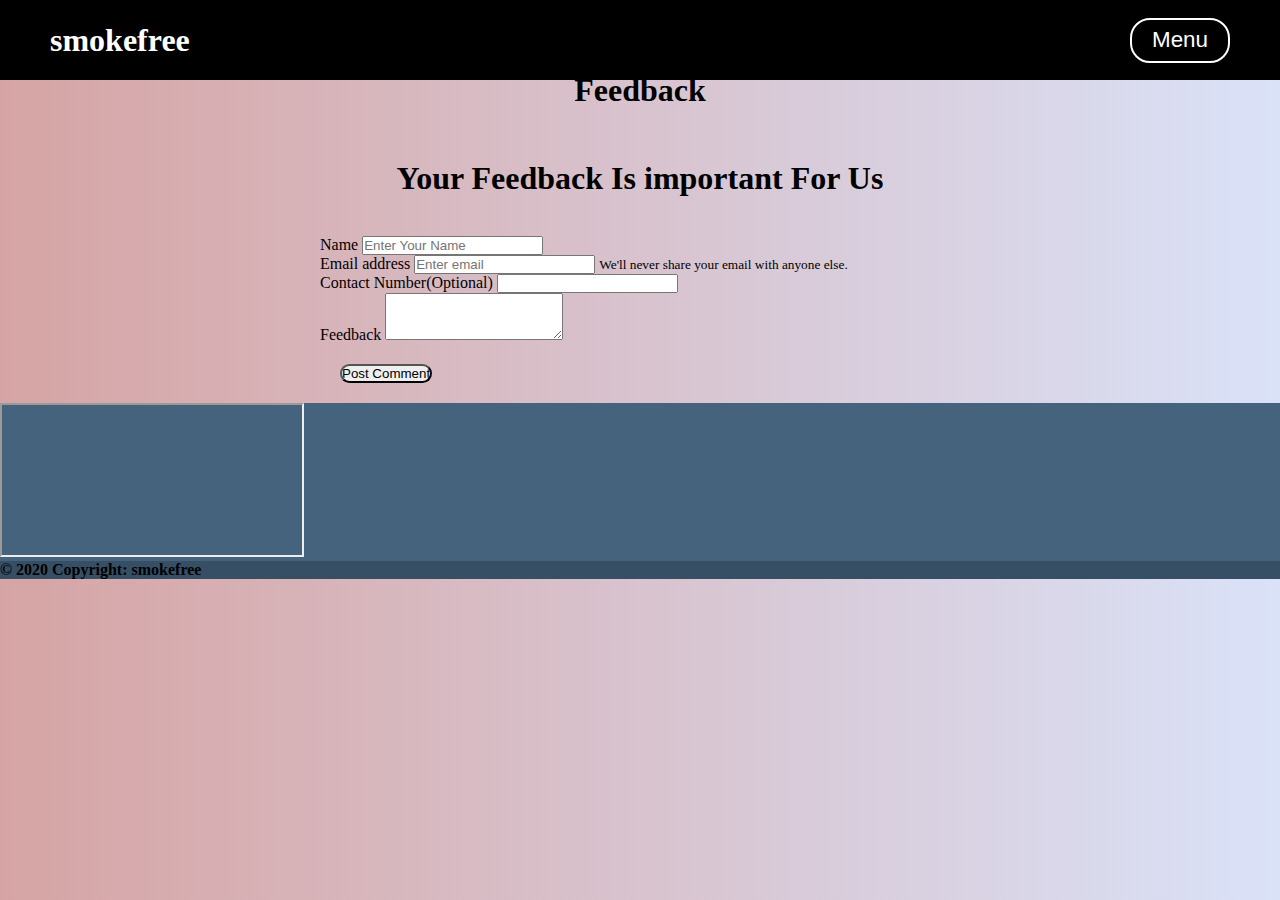
<file: feedback.html>
<!DOCTYPE html>
<html lang="en">
<head>
    <meta charset="UTF-8">
    <meta http-equiv="X-UA-Compatible" content="IE=edge">
    <meta name="viewport" content="width=device-width, initial-scale=1.0">
    <title>Feedback</title>
    <link rel="stylesheet" href="index.css">
    <link rel="preconnect" href="https://fonts.googleapis.com">
    <link rel="stylesheet" href="risk.css">
    <link rel="stylesheet" href="feedback.css">
<link rel="preconnect" href="https://fonts.gstatic.com" crossorigin>
<link href="https://fonts.googleapis.com/css2?family=Montserrat&display=swap" rel="stylesheet">
<link href="https://cdn.jsdelivr.net/npm/bootstrap@5.1.3/dist/css/bootstrap.min.css" rel="stylesheet" integrity="sha384-1BmE4kWBq78iYhFldvKuhfTAU6auU8tT94WrHftjDbrCEXSU1oBoqyl2QvZ6jIW3" crossorigin="anonymous">

</head>
<body class="feedbackbody">

    <nav>
        <a href="index.html"><h1>smokefree</h1></a>
        <button onclick="openNav()">Menu</button>
    </nav>
<br><br><br><br>
    <!-- The overlay -->
<div id="myNav" class="overlay">

    <!-- Button to close the overlay navigation -->
    <a href="javascript:void(0)" class="closebtn" onclick="closeNav()">&times;</a>
  
    <!-- Overlay content -->
    <div class="overlay-content">
      <a href="index.html">Home</a>
      <a href="risk.html">The risk of Tobacco</a>
      <a href="trigger.html">Tobacco Triggers</a>
      <a href="feedback.html">Feedback</a>
    </div>
</div>


   <center>
    <div class="feedback">
        <h1>Feedback</h1>
    </div>
   </center>

   
   <section id="form-section">
    <h1 class="h1-tag" style="overflow-y: hidden;">Your Feedback Is important For Us</h1>
    <form class="form-content-section">
        <div class="form-group">    
            <label for="exampleInputText">Name</label>
            <input type="text" class="form-control" 
id="exampleInputText" required placeholder="Enter Your Name">
        </div>
        <div class="form-group">
            <label for="exampleInputEmail1">Email address</label>
            <input type="email" required class="form-control" 
id="exampleInputEmail1" aria-describedby="emailHelp"
                placeholder="Enter email">
            <small id="emailHelp" class="form-text text-muted">
We'll never share your email with anyone
                else.</small>
        </div>
        <div class="form-group">
            <label for="exampleInputText" >Contact Number(Optional)
</label>
            <input type="text"  class="form-control" 
id="exampleInputText">
        </div>
        <div class="form-group">
            <label for="exampleFormControlTextarea1">Feedback
</label>
            <textarea class="form-control" 
id="exampleFormControlTextarea1" rows="3"></textarea>
        </div>
        <button type="submit" style="margin: 20px;" class="btn btn-primary myclass">
Post Comment</button>
    </form>
</section>

<footer class="text-center text-white" style="background-color: #45637d;">
    <!-- Grid container -->
    <div class="container p-4">
      <!-- Section: Iframe -->
      <section class="">
        <div class="row d-flex justify-content-center">
          <div class="col-lg-6">
            <div class="ratio ratio-16x9">
              <iframe
                class="shadow-1-strong rounded"
                src="https://www.youtube.com/embed/Y18Vz51Nkos"
                title="YouTube video"
                allowfullscreen
              ></iframe>
            </div>
          </div>
        </div>
      </section>
      <!-- Section: Iframe -->
    </div>
    <!-- Grid container -->
  
    <!-- Copyright -->
    <div class="text-center p-3" style="background-color: rgba(0, 0, 0, 0.2);">
       <b>© 2020 Copyright: smokefree</b>
     
    </div>
    <!-- Copyright -->
  </footer>
  
  
<script src="app.js"></script>
</body>
</html>
</file>
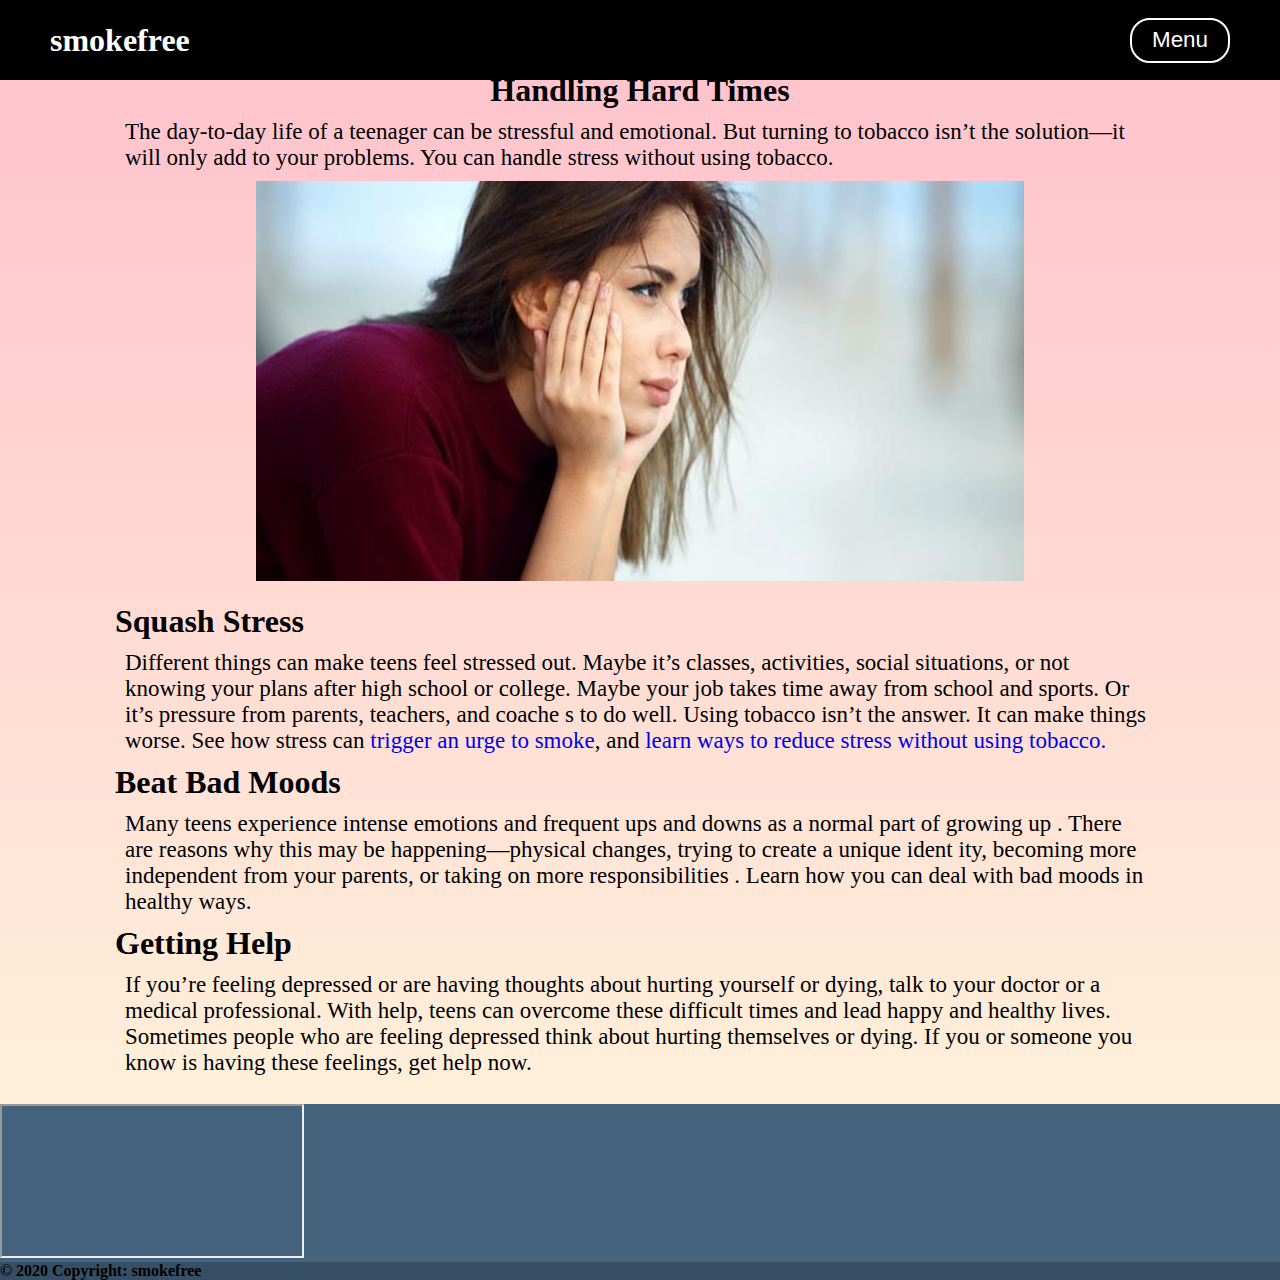
<file: hard.html>
<!DOCTYPE html>
<html lang="en">
<head>
    <meta charset="UTF-8">
    <meta http-equiv="X-UA-Compatible" content="IE=edge">
    <meta name="viewport" content="width=device-width, initial-scale=1.0">
    <title>Handling Hard Times</title>
    <link rel="stylesheet" href="index.css">
    <link rel="stylesheet" href="hard.css">
    <link rel="preconnect" href="https://fonts.googleapis.com">
<link rel="preconnect" href="https://fonts.gstatic.com" crossorigin>
<link href="https://fonts.googleapis.com/css2?family=Montserrat&display=swap" rel="stylesheet">
<link href="https://cdn.jsdelivr.net/npm/bootstrap@5.1.3/dist/css/bootstrap.min.css" rel="stylesheet" integrity="sha384-1BmE4kWBq78iYhFldvKuhfTAU6auU8tT94WrHftjDbrCEXSU1oBoqyl2QvZ6jIW3" crossorigin="anonymous">

</head>
<body class="hardbody">

    <nav>
        <a href="index.html"><h1>smokefree</h1></a>
        <button onclick="openNav()">Menu</button>
    </nav>

<br><br><br><br>

<center>
    <div class="hard">
        <h1>Handling Hard Times
        </h1>
        <p>The day-to-day life of a teenager can be stressful and emotional. But 
            turning to tobacco isn’t the solution—it will only add to your problems.
             You can handle stress without using tobacco.</p>
             <center><img src="hard.jpg" alt=""><br><br>
            <h2>Squash Stress</h2>
            <p>Different things can make teens feel stressed out. Maybe it’s classes, activities, social situations, or not knowing your
                 plans after high school or college. Maybe your job takes time away from school and sports. Or it’s pressure from parents, teachers, and coache
                 s to do well. Using tobacco isn’t the answer. It can make things worse. 
                See how stress can <a href="trigger.html"> trigger an urge to smoke</a>, and <a href="cope.html "> learn ways to reduce stress without using tobacco.</a></p>
                <h2>Beat Bad Moods
                </h2>
                <p>Many teens experience intense emotions and frequent ups and downs as a normal part of growing up
                    . There are reasons why this may be happening—physical changes, trying to create a unique ident
                    ity, becoming more independent from your parents, or taking on more responsibilities
                    . Learn how you can deal with bad moods in healthy ways.</p>
                    <h2>Getting Help
                    </h2>
                    <p>If you’re feeling depressed or are having thoughts about hurting yourself or dying, talk to your
                         doctor or a medical professional. 
                        With help, teens can overcome these difficult times and lead happy and healthy lives. Sometimes people who are feeling depressed think about
                         hurting themselves or dying. If you or someone you know is having these feelings, get help now.</p><br>
    </div>
    
</center>


    <!-- The overlay -->
<div id="myNav" class="overlay">

    <!-- Button to close the overlay navigation -->
    <a href="javascript:void(0)" class="closebtn" onclick="closeNav()">&times;</a>
  
    <!-- Overlay content -->
    <div class="overlay-content">
      <a href="index.html">Home</a>
      <a href="risk.html">The risk of Tobacco</a>
      <a href="trigger.html">Tobacco Triggers</a>
      <a href="feedback.html">Feedback</a>
    </div>
  
</div>



    <footer class="text-center text-white" style="background-color: #45637d;">
    <!-- Grid container -->
    <div class="container p-4">
      <!-- Section: Iframe -->
      <section class="">
        <div class="row d-flex justify-content-center">
          <div class="col-lg-6">
            <div class="ratio ratio-16x9">
              <iframe
                class="shadow-1-strong rounded"
                src="https://www.youtube.com/embed/Y18Vz51Nkos"
                title="YouTube video"
                allowfullscreen
              ></iframe>
            </div>
          </div>
        </div>
      </section>
      <!-- Section: Iframe -->
    </div>
    <!-- Grid container -->
  
    <!-- Copyright -->
    <div class="text-center p-3" style="background-color: rgba(0, 0, 0, 0.2);">
       <b>© 2020 Copyright: smokefree</b>
     
    </div>
    <!-- Copyright -->
  </footer>
    
  
  
<script src="app.js"></script>
</body>
</html>
</file>
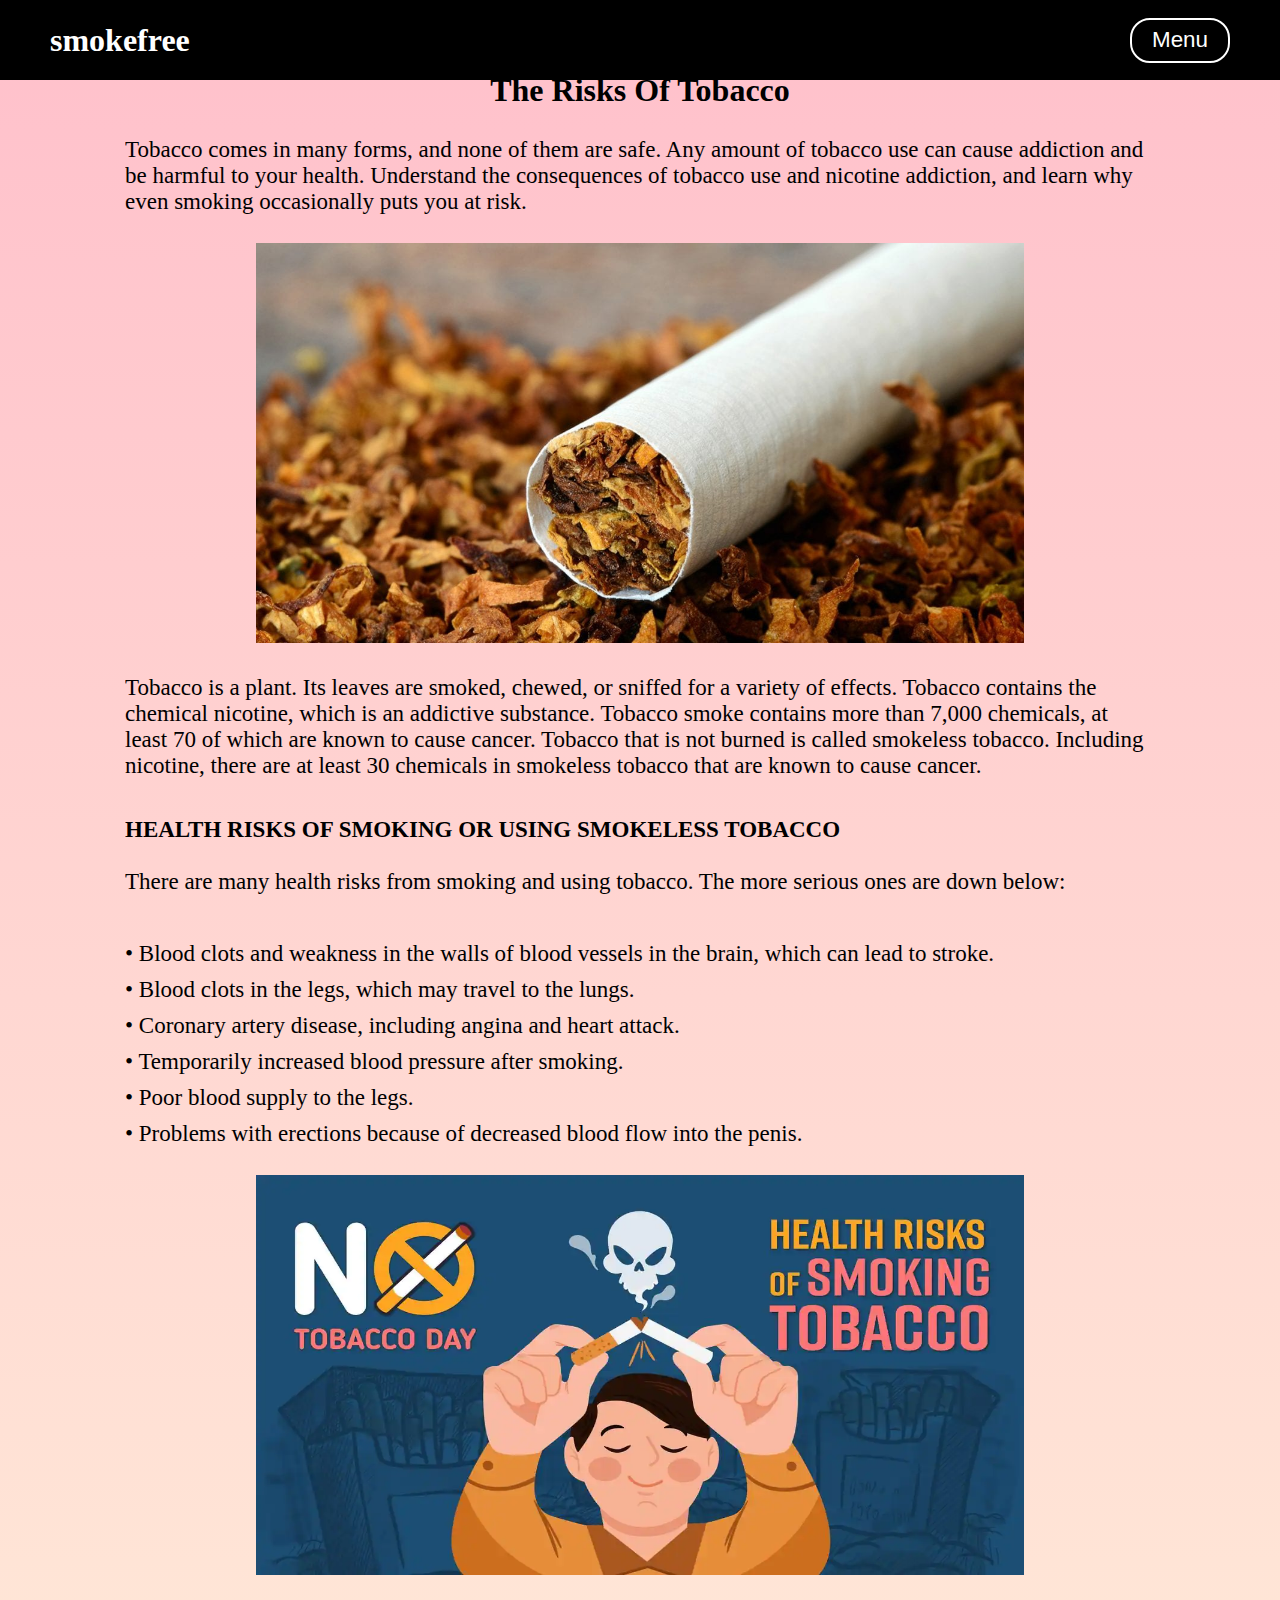
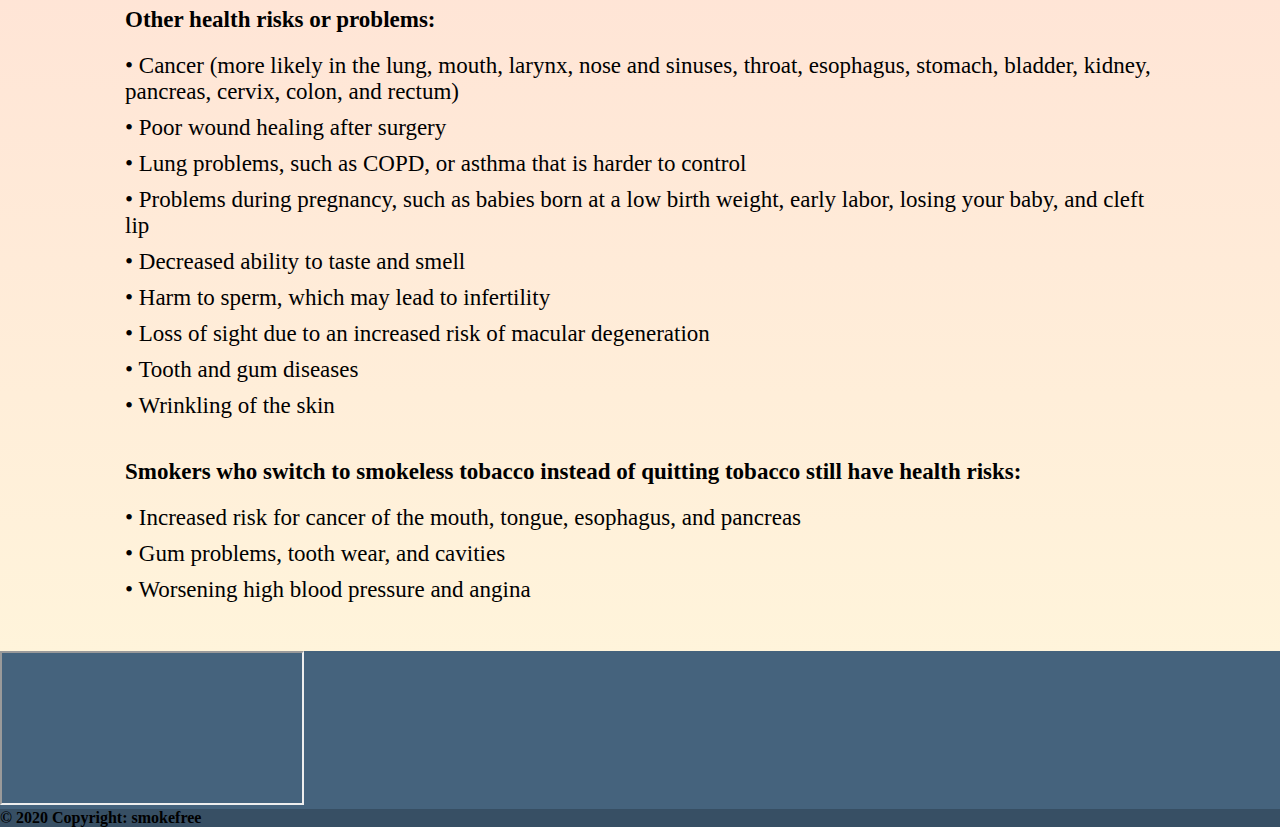
<file: risk.html>
<!DOCTYPE html>
<html lang="en">
<head>
    <meta charset="UTF-8">
    <meta http-equiv="X-UA-Compatible" content="IE=edge">
    <meta name="viewport" content="width=device-width, initial-scale=1.0">
    <title>Risks Of Tobacco</title>
    <link rel="stylesheet" href="index.css">
    <link rel="preconnect" href="https://fonts.googleapis.com">
    <link rel="stylesheet" href="risk.css">
<link rel="preconnect" href="https://fonts.gstatic.com" crossorigin>
<link href="https://fonts.googleapis.com/css2?family=Montserrat&display=swap" rel="stylesheet">
<link href="https://cdn.jsdelivr.net/npm/bootstrap@5.1.3/dist/css/bootstrap.min.css" rel="stylesheet" integrity="sha384-1BmE4kWBq78iYhFldvKuhfTAU6auU8tT94WrHftjDbrCEXSU1oBoqyl2QvZ6jIW3" crossorigin="anonymous">

</head>
<body class="riskbody">

    <nav>
        <a href="index.html"><h1>smokefree</h1></a>
        <button onclick="openNav()">Menu</button>
    </nav>
<br><br><br><br>
        <center><div class="risks">
            <h1>The Risks Of Tobacco</h1>
            <br>
            <center><p>Tobacco comes in many forms, and none of them are safe.
                Any amount of 
               tobacco use can cause addiction and be harmful to your health.
                Understand the 
               consequences of tobacco use and nicotine addiction, 
               and learn why even smoking occasionally puts you at risk.                
           </p></center>
            <br>
           <center> <img src="tobacco.jpg" alt="Image Contains Tobacco"></center> <br>
           <center>
            <p>
                Tobacco is a plant. Its leaves are smoked, chewed, or sniffed for a variety of effects.
                Tobacco contains the chemical nicotine, which is an addictive substance. 
                Tobacco smoke contains more than 7,000 chemicals, at least 70 of which are 
                known to cause cancer. 
                Tobacco that is not burned is called smokeless tobacco. Including nicotine,
                 there are at least 30 chemicals in smokeless tobacco that are known to cause 
                 cancer.
               </p>
           </center>
           <center>
               <br>
               <b><p>HEALTH RISKS OF SMOKING OR USING SMOKELESS TOBACCO <br><br></b>

                There are many health risks from smoking and using tobacco. The more serious ones are down below: <br><br>
                
                <ul>
                  <li>• Blood clots and weakness in the walls of blood vessels in the brain, which can lead to stroke. 
                  </li>
                  <li>• Blood clots in the legs, which may travel to the lungs.</li>
                  <li>• Coronary artery disease, including angina and heart attack.</li>
                  <li>• Temporarily increased blood pressure after smoking.</li>
                  <li>• Poor blood supply to the legs.</li>
                  <li> • Problems with erections because of decreased blood flow into the penis.</li>
                </ul>                
           </center>
           <br>
           <img src="risk2.webp" alt="No Tobacco"> <br><br>
           <center>
               <p><b>Other health risks or problems:</b><br>
                  <ul>
                    <li>• Cancer (more likely in the lung, mouth, larynx, nose and sinuses, throat, esophagus, stomach, bladder, kidney, pancreas, cervix, colon, and rectum)  </li>
                    <li>• Poor wound healing after surgery</li>
                    <li>• Lung problems, such as COPD, or asthma that is harder to control</li>
                    <li>• Problems during pregnancy, such as babies born at a low birth weight, early labor, losing your baby, and cleft lip</li>
                    <li>• Decreased ability to taste and smell</li>
                    <li>• Harm to sperm, which may lead to infertility</li>
                    <li>• Loss of sight due to an increased risk of macular degeneration</li>
                    <li>• Tooth and gum diseases</li>
                    <li>• Wrinkling of the skin</li>
                  </ul>
                </p>
           </center>
           
           <center>
               <p><b>Smokers who switch to smokeless tobacco instead of quitting tobacco still have health risks:</b> <br> 
                <ul>
                <li>• Increased risk for cancer of the mouth, tongue, esophagus, and pancreas </li>
                <li>• Gum problems, tooth wear, and cavities </li>
                <li>• Worsening high blood pressure and angina</li>
              </ul></p>
           </center>
        </div>        
    </center>
<br>
    
    <!-- The overlay -->
<div id="myNav" class="overlay">

    <!-- Button to close the overlay navigation -->
    <a href="javascript:void(0)" class="closebtn" onclick="closeNav()">&times;</a>
  
    <!-- Overlay content -->
    <div class="overlay-content">
      <a href="index.html">Home</a>
      <a href="risk.html">The risk of Tobacco</a>
      <a href="trigger.html">Tobacco Triggers</a>
      <a href="feedback.html">Feedback</a>
    </div>
  
</div>

    <footer class="text-center text-white" style="background-color: #45637d;">
    <!-- Grid container -->
    <div class="container p-4">
      <!-- Section: Iframe -->
      <section class="">
        <div class="row d-flex justify-content-center">
          <div class="col-lg-6">
            <div class="ratio ratio-16x9">
              <iframe
                class="shadow-1-strong rounded"
                src="https://www.youtube.com/embed/Y18Vz51Nkos"
                title="YouTube video"
                allowfullscreen
              ></iframe>
            </div>
          </div>
        </div>
      </section>
      <!-- Section: Iframe -->
    </div>
    <!-- Grid container -->
  
    <!-- Copyright -->
    <div class="text-center p-3" style="background-color: rgba(0, 0, 0, 0.2);">
       <b>© 2020 Copyright: smokefree</b>
     
    </div>
    <!-- Copyright -->
  </footer>
    
  
  
<script src="app.js"></script>
</body>
</html>
</file>
<file: index.css>
* {
  padding: 0;
  margin: 0;
  text-decoration: none;
  list-style: none;
  -webkit-box-sizing: border-box;
          box-sizing: border-box;
  overflow-x: hidden;
  max-width: 1920px;
  -webkit-user-select: none;
     -moz-user-select: none;
      -ms-user-select: none;
          user-select: none;
}

nav {
  height: 80px;
  width: 100vw;
  position: fixed;
  z-index: 1;
  background-color: black;
  display: -webkit-box;
  display: -ms-flexbox;
  display: flex;
  -webkit-box-pack: justify;
      -ms-flex-pack: justify;
          justify-content: space-between;
  -webkit-box-align: center;
      -ms-flex-align: center;
          align-items: center;
}

nav button {
  height: 45px;
  width: 100px;
  border-radius: 20px;
  outline: none;
  background: black;
  border: 2px solid white;
  text-align: center;
  color: white;
  margin-right: 50px;
  font-size: 1.4rem;
}

nav button:hover {
  -webkit-transition: 0.3s linear;
  transition: 0.3s linear;
  background: white;
  border: 2px solid black;
  color: black;
}

nav h1 {
  color: white;
  margin-left: 50px;
  overflow-y: hidden;
  -webkit-text-decoration-line: none;
          text-decoration-line: none;
}

nav a {
  -webkit-text-decoration-line: none;
          text-decoration-line: none;
}

.hero {
  height: 630px;
  width: 100vw;
  position: -webkit-sticky;
  position: sticky;
  margin-top: 80px;
  overflow-y: hidden;
  background-image: url("teens1.jpg");
  background-size: 100%;
  background-repeat: no-repeat;
}

.hero h1, .hero p {
  color: white;
  font-family: 'Montserrat', sans-serif;
  font-weight: lighter;
  overflow-y: hidden;
}

.hero h1 {
  max-width: 600px;
  font-size: 4rem;
  padding-top: 50px;
  margin: 0px 0px 60px 60px;
  border-bottom: 3px solid yellow;
  border-bottom-right-radius: 600px;
}

.hero p {
  margin: 0px 0px 0px 60px;
  font-size: 2rem;
}

.message {
  width: 100vw;
  display: -webkit-box;
  display: -ms-flexbox;
  display: flex;
  -webkit-box-pack: center;
      -ms-flex-pack: center;
          justify-content: center;
  -webkit-box-align: center;
      -ms-flex-align: center;
          align-items: center;
  -webkit-box-orient: vertical;
  -webkit-box-direction: normal;
      -ms-flex-direction: column;
          flex-direction: column;
  text-align: center;
  height: 500px;
  background-image: url(crush.png);
  background-repeat: no-repeat;
  background-size: contain;
}

.message h3 {
  font-weight: lighter;
}

.message .msgmessage {
  font-weight: lighter;
  font-size: 3.5rem;
  overflow: hidden;
  font-family: monospace;
  color: black;
}

.parts {
  height: 400px;
  max-width: 1920px;
  display: -webkit-box;
  display: -ms-flexbox;
  display: flex;
  -webkit-box-pack: center;
      -ms-flex-pack: center;
          justify-content: center;
  -webkit-box-align: center;
      -ms-flex-align: center;
          align-items: center;
  overflow-x: hidden;
  color: #087599;
  padding: 0px;
  margin: 0px;
}

.parts .part1 {
  height: 370px;
  width: 370px;
  overflow-x: hidden;
  border: 1px solid lightgrey;
}

.parts .part1 .partimage {
  background: url("p1.jpg");
}

.parts .part2 {
  height: 370px;
  width: 370px;
  border: 1px solid lightgrey;
  margin-left: 50px;
  overflow-x: hidden;
}

.parts .part2 .partimage {
  background: url("p2.jpg");
}

.parts .part3 {
  border: 1px solid lightgrey;
  height: 370px;
  width: 370px;
  margin-left: 50px;
  overflow-x: hidden;
}

.parts .part3 .partimage {
  background: url("p3.jpg");
}

.parts .partimage {
  height: 40%;
  overflow-x: hidden;
}

.parts .parttext {
  height: 60%;
  overflow-x: hidden;
  display: -webkit-box;
  display: -ms-flexbox;
  display: flex;
  -webkit-box-orient: vertical;
  -webkit-box-direction: normal;
      -ms-flex-direction: column;
          flex-direction: column;
  -webkit-box-pack: justify;
      -ms-flex-pack: justify;
          justify-content: space-between;
  font-size: 1rem;
  font-family: monospace;
  -webkit-transition: background 0.5s;
  transition: background 0.5s;
}

.parts .parttext:hover {
  color: white;
  background: #1967d2;
}

.parts .parttext:hover hr {
  width: 90%;
  background-color: yellow;
}

.parts .parttext p {
  margin: 0px 10px 30px 10px;
  font-size: 17px;
}

.parts .parttext h1 {
  font-size: 30px;
  margin-left: 10px;
  margin-top: 10px;
}

.parts .parttext hr {
  height: 3px;
  background-color: darkblue;
  width: 30%;
  margin: 0px 10px 0px 10px;
  -webkit-transition: width 0.6s;
  transition: width 0.6s;
}

/* The Overlay (background) */
.overlay {
  /* Height & width depends on how you want to reveal the overlay (see JS below) */
  height: 100%;
  width: 0;
  position: fixed;
  /* Stay in place */
  z-index: 1;
  /* Sit on top */
  left: 0;
  top: 0;
  background: url(space.jpg);
  background-position-y: center;
  background-repeat: no-repeat;
  overflow-x: hidden;
  /* Disable horizontal scroll */
  -webkit-transition: 0.5s;
  transition: 0.5s;
  /* 0.5 second transition effect to slide in or slide down the overlay (height or width, depending on reveal) */
}

/* Position the content inside the overlay */
.overlay-content {
  position: relative;
  top: 25%;
  /* 25% from the top */
  width: 100%;
  /* 100% width */
  text-align: center;
  /* Centered text/links */
  margin-top: 30px;
  /* 30px top margin to avoid conflict with the close button on smaller screens */
}

/* The navigation links inside the overlay */
.overlay a {
  padding: 8px;
  text-decoration: none;
  font-size: 36px;
  color: black;
  display: block;
  /* Display block instead of inline */
  -webkit-transition: 0.3s;
  transition: 0.3s;
  /* Transition effects on hover (color) */
}

/* When you mouse over the navigation links, change their color */
.overlay a:hover, .overlay a:focus {
  color: #f1f1f1;
}

/* Position the close button (top right corner) */
.overlay .closebtn {
  position: absolute;
  top: 20px;
  color: white;
  right: 45px;
  font-size: 60px;
}

/* When the height of the screen is less than 450 pixels, change the font-size of the links and position the close button again, so they don't overlap */
@media screen and (max-height: 450px) {
  .overlay a {
    font-size: 20px;
  }
  .overlay .closebtn {
    font-size: 40px;
    top: 15px;
    right: 35px;
  }
}

@media (max-width: 768px) {
  .hero {
    height: 500px;
  }
  .hero h1 {
    max-width: 350px;
    font-size: 2.5rem;
    padding-top: 40px;
    margin: 0px 0px 40px 60px;
  }
  .hero p {
    font-size: 1.5rem;
  }
}

@media (max-width: 534px) {
  .hero {
    height: 400px;
    background-size: 150%;
  }
  .hero h1 {
    width: 280px;
    font-size: 2.5rem;
    padding-bottom: 10px;
    margin: 0px 0px 30px 40px;
    font-weight: bolder;
    border-bottom-right-radius: 120px;
  }
  .hero p {
    font-size: 1.3rem;
    margin-left: 40px;
  }
  .message {
    height: 330px;
  }
  .message .msgmessage {
    font-size: 40px;
  }
  nav button {
    height: 40px;
    width: 100px;
    margin-right: 40px;
  }
}

@media (max-width: 1100px) {
  .parts {
    -webkit-box-orient: vertical;
    -webkit-box-direction: normal;
        -ms-flex-direction: column;
            flex-direction: column;
    height: 1190px;
    -webkit-box-pack: justify;
        -ms-flex-pack: justify;
            justify-content: space-between;
  }
  .parts .part1, .parts .part2, .parts .part3 {
    height: 450px;
    margin: 0px 0px 20px 0px;
  }
  .parts p {
    margin-bottom: 10px;
  }
}
/*# sourceMappingURL=index.css.map */
</file>
<file: risk.css>
.riskbody {
  background-image: -webkit-gradient(linear, left top, left bottom, from(pink), to(cornsilk));
  background-image: linear-gradient(pink, cornsilk);
}

.risks {
  max-width: 1050px;
}

.risks h1 {
  text-align: center;
  overflow-y: hidden;
  font-weight: bolder;
  font-size: 2rem;
}

.risks img {
  height: 400px;
  width: 60vw;
}

.risks p {
  font-size: 23px;
  margin: 10px;
  text-align: left;
}

.risks b {
  font-weight: bolder;
}

.risks li {
  font-size: 23px;
  margin: 10px;
  text-align: left;
}

@media (max-width: 534px) {
  .risks {
    width: 95vw;
  }
  .risks p {
    text-align: justify;
  }
  .risks img {
    width: 370px;
    -o-object-fit: cover;
       object-fit: cover;
    height: 300px;
  }
}
/*# sourceMappingURL=risk.css.map */
</file>
<file: feedback.css>
.feedback {
  max-width: 1050px;
}

.feedback h1 {
  text-align: center;
  overflow-y: hidden;
  font-weight: bolder;
  font-size: 2rem;
}

body {
  font-family: 'Roboto Slab', serif;
  background: #DAE2F8;
  /* fallback for old browsers */
  /* Chrome 10-25, Safari 5.1-6 */
  background: -webkit-gradient(linear, left top, right top, from(#D6A4A4), to(#DAE2F8));
  background: linear-gradient(to right, #D6A4A4, #DAE2F8);
  /* W3C, IE 10+/ Edge, Firefox 16+, Chrome 26+, Opera 12+, Safari 7+ */
}

.h1-tag {
  text-align: center;
  margin-top: 4%;
}

.form-content-section {
  width: 50%;
  margin-top: 3%;
  margin-left: 25%;
}

@media screen and (max-width: 600px) {
  .form-content-section {
    width: 100%;
    margin-top: 10%;
    margin-left: 0;
  }
}

@media screen and (max-width: 800px) {
  .form-content-section {
    width: 100%;
    margin-top: 10%;
    margin-left: 0;
  }
}

@media screen and (max-width: 600px) {
  .form-group {
    margin-left: 10px;
    margin-right: 10px;
  }
  .btn-primary {
    margin: 10px;
  }
}

@media screen and (max-width: 800px) {
  .form-group {
    margin-left: 20px;
    margin-right: 20px;
  }
}

.myclass {
  border-radius: 20px;
}
/*# sourceMappingURL=feedback.css.map */
</file>
<file: hard.css>
.hardbody {
  background-image: -webkit-gradient(linear, left top, left bottom, from(pink), to(cornsilk));
  background-image: linear-gradient(pink, cornsilk);
}

.hard {
  max-width: 1050px;
}

.hard h1 {
  text-align: center;
  overflow-y: hidden;
  font-weight: bolder;
  font-size: 2rem;
}

.hard h2 {
  text-align: left;
  overflow-y: hidden;
  font-weight: bolder;
  font-size: 2rem;
}

.hard img {
  height: 400px;
  width: 60vw;
}

.hard p {
  font-size: 23px;
  margin: 10px;
  text-align: left;
}

@media (max-width: 534px) {
  .hard {
    width: 95vw;
  }
  .hard h2 {
    text-align: center;
  }
  .hard p {
    text-align: justify;
  }
  .hard img {
    width: 370px;
    -o-object-fit: cover;
       object-fit: cover;
    height: 300px;
  }
}
/*# sourceMappingURL=hard.css.map */
</file>
